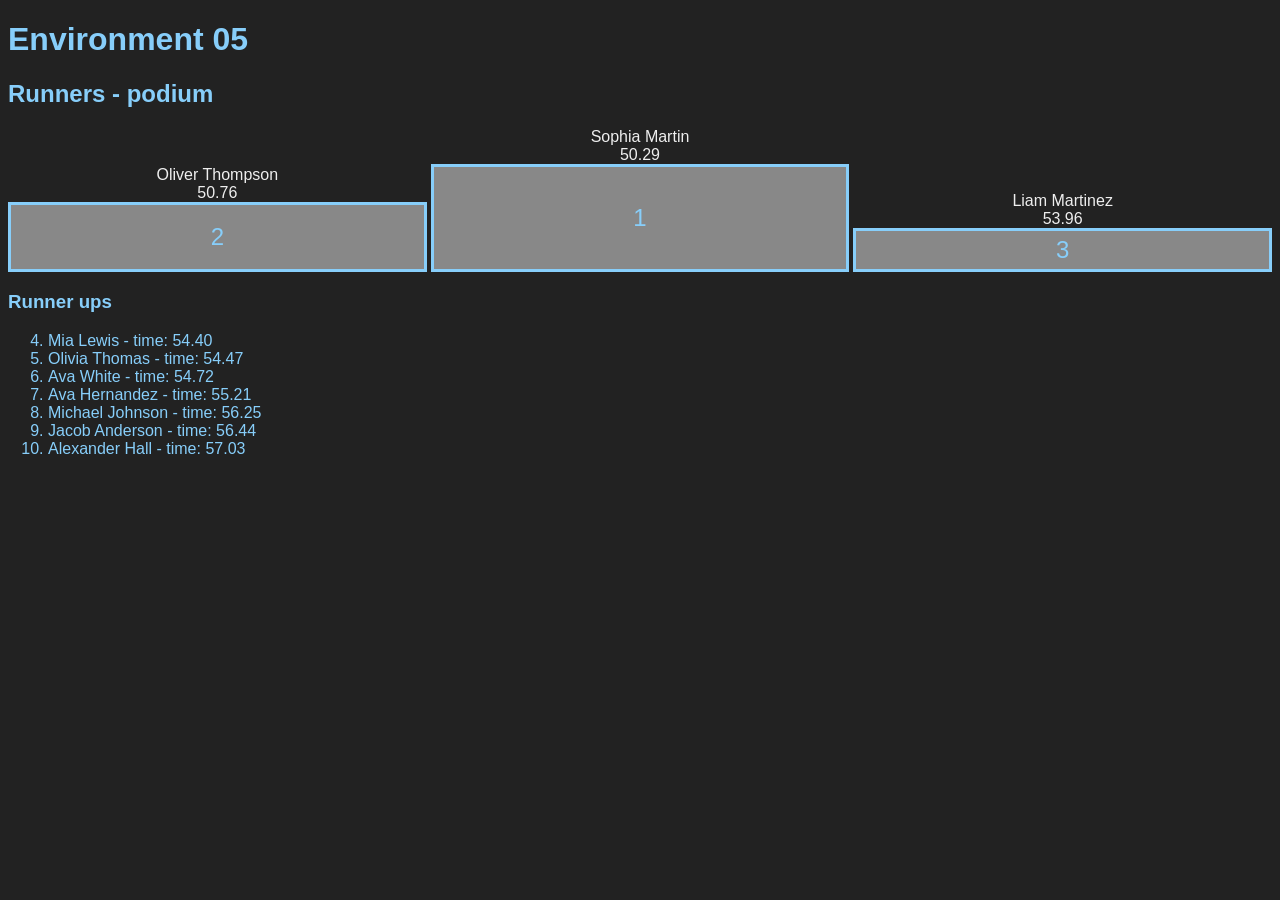
<file: environment-05/index.html>
<!DOCTYPE html>
<html lang="en">
    <head>
        <meta charset="UTF-8" />
        <meta http-equiv="X-UA-Compatible" content="IE=edge" />
        <meta name="viewport" content="width=device-width, initial-scale=1.0" />
        <title>Environment 05</title>
        <link rel="stylesheet" href="style.css" />
        <link rel="shortcut icon" href="../dat-js-logo.png" type="image/png" />
    </head>

    <body>
        <header>
            <h1>Environment 05</h1>
        </header>
        <main>
            <h2>Runners - podium</h2>
            <div id="podium">
                <div id="silver">
                    <p id="silver-name">Runner name</p>
                    <p id="silver-time">56</p>
                    <div class="podium">2</div>
                </div>
                <div id="gold">
                    <p id="gold-name">Another name</p>
                    <p id="gold-time">51</p>
                    <div class="podium">1</div>
                </div>
                <div id="bronze">
                    <p id="bronze-name">A name</p>
                    <p id="bronze-time">60</p>
                    <div class="podium">3</div>
                </div>
            </div>
            <h3>Runner ups</h3>
            <ol id="runnerups-list" start="4">
                <!-- <li>Runner 23 - time: 56</li> -->
            </ol>
        </main>
        <script src="script.js"></script>
    </body>
</html>
</file>
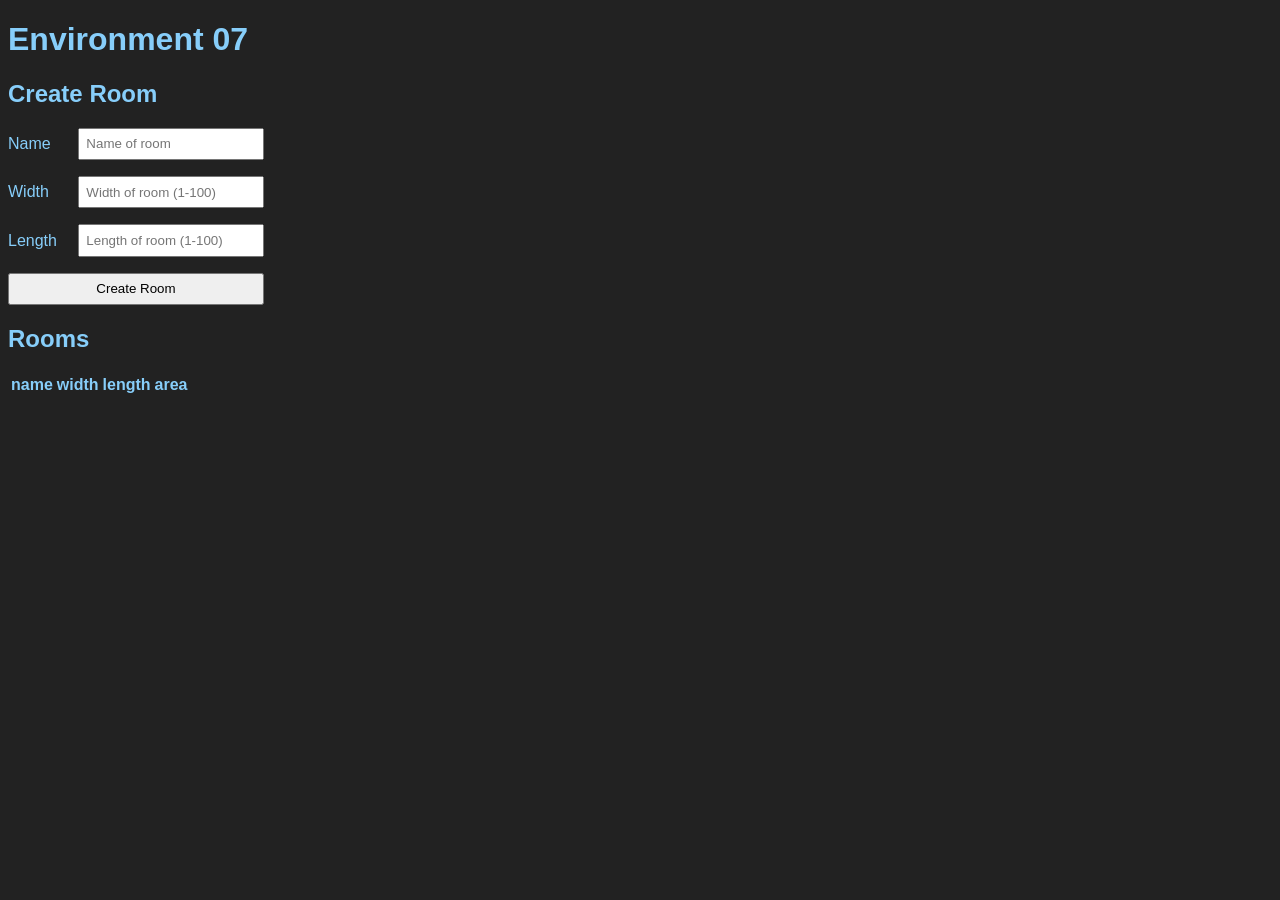
<file: environment-07/index.html>
<!DOCTYPE html>
<html lang="en">
    <head>
        <meta charset="UTF-8" />
        <meta http-equiv="X-UA-Compatible" content="IE=edge" />
        <meta name="viewport" content="width=device-width, initial-scale=1.0" />
        <title>Environment 07</title>
        <link rel="stylesheet" href="style.css" />
        <link rel="shortcut icon" href="../dat-js-logo.png" type="image/png" />
    </head>

    <body>
        <header>
            <h1>Environment 07</h1>
        </header>
        <main>
            <h2>Create Room</h2>
            <form id="create-room-form">
                <label for="name">Name</label>
                <input type="text" id="name" name="name" placeholder="Name of room" />
                <label for="width">Width</label>
                <input type="number" id="width" name="width" placeholder="Width of room (1-100)" />
                <label for="length">Length</label>
                <input type="number" id="length" name="length" placeholder="Length of room (1-100)" />

                <button>Create Room</button>
            </form>

            <h2>Rooms</h2>
            <table>
                <thead>
                    <tr>
                        <th>name</th>
                        <th>width</th>
                        <th>length</th>
                        <th>area</th>
                    </tr>
                </thead>
                <tbody id="rooms-table">
                    <!-- 
                    <tr>
                      <td>room.name</td>
                      <td>room.width</td>
                      <td>room.length</td>
                      <td>room.calculated area</td>
                    <tr>
                  -->
                </tbody>
            </table>
        </main>
        <script src="script.js"></script>
    </body>
</html>
</file>
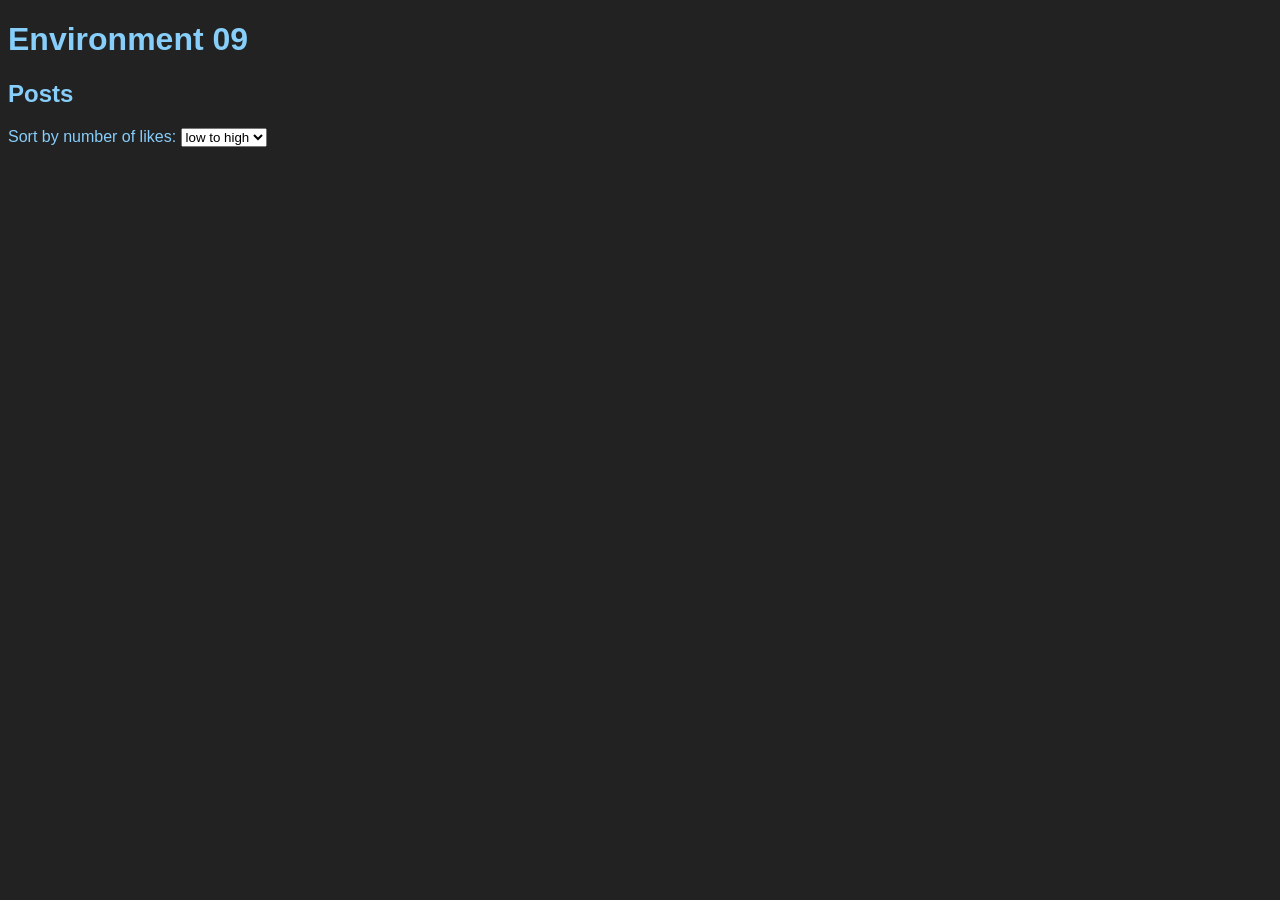
<file: environment-09/index.html>
<!DOCTYPE html>
<html lang="en">
    <head>
        <meta charset="UTF-8" />
        <meta http-equiv="X-UA-Compatible" content="IE=edge" />
        <meta name="viewport" content="width=device-width, initial-scale=1.0" />
        <title>Environment 09</title>
        <link rel="stylesheet" href="style.css" />
        <link rel="shortcut icon" href="../dat-js-logo.png" type="image/png" />
    </head>

    <body>
        <header>
            <h1>Environment 09</h1>
        </header>
        <main>
            <h2>Posts</h2>
            <form id="sort-form">
                <label for="sortorder">Sort by number of likes: </label>
                <select name="sortorder" id="sortorder">
                    <option value="ascending">low to high</option>
                    <option value="descending">high to low</option>
                </select>
            </form>
            <section id="posts-list">
                <!-- <article>
                    <img src="post.image" alt="post.caption" />
                    <h2>post.caption</h2>
                    <p>Likes: post.likes</p>
                </article> -->
            </section>
        </main>
        <script src="script.js"></script>
    </body>
</html>
</file>
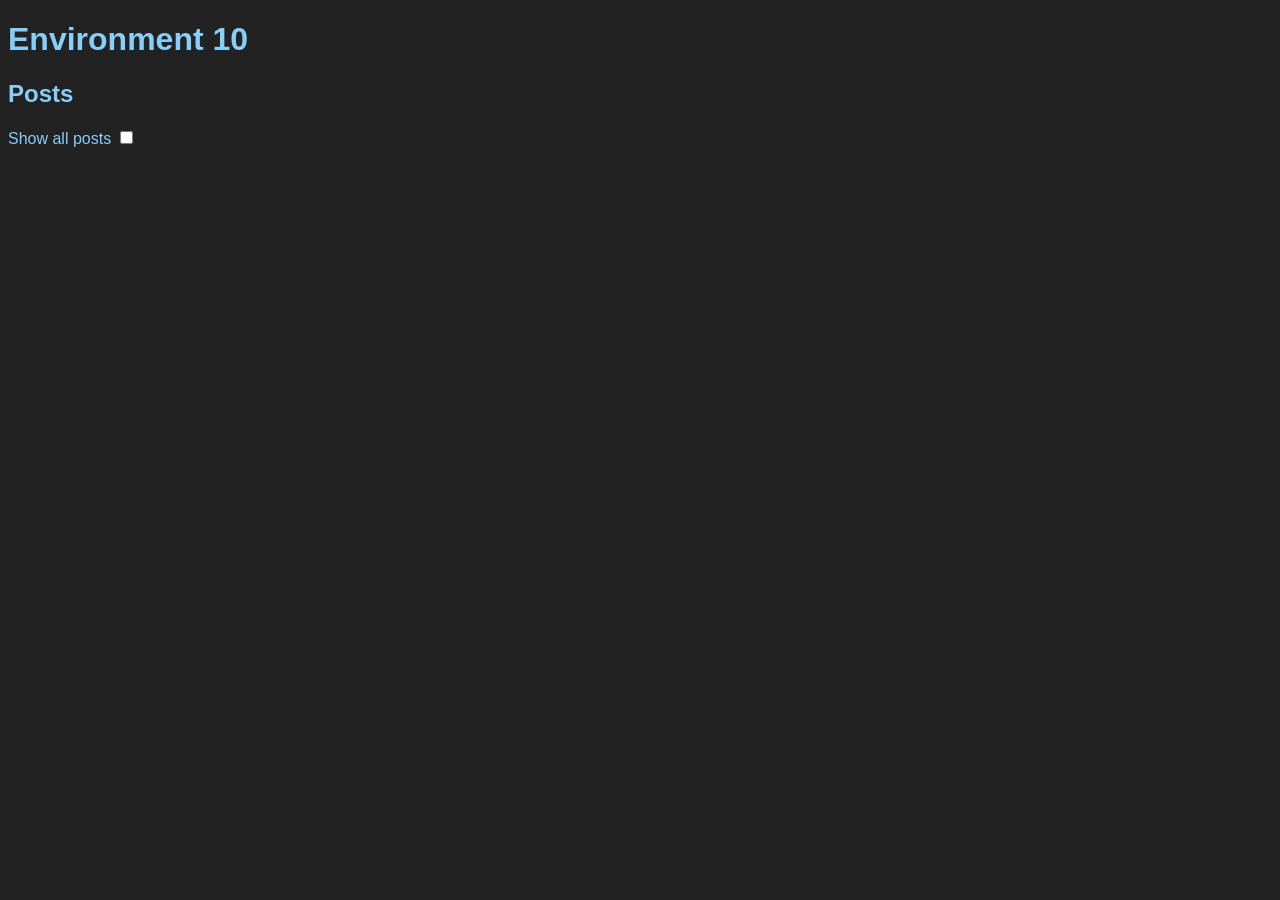
<file: environment-10/index.html>
<!DOCTYPE html>
<html lang="en">
    <head>
        <meta charset="UTF-8" />
        <meta http-equiv="X-UA-Compatible" content="IE=edge" />
        <meta name="viewport" content="width=device-width, initial-scale=1.0" />
        <title>Environment 10</title>
        <link rel="stylesheet" href="style.css" />
        <link rel="shortcut icon" href="../dat-js-logo.png" type="image/png" />
    </head>

    <body>
        <header>
            <h1>Environment 10</h1>
        </header>
        <main>
            <h2>Posts</h2>
            <form id="filter-form">
                <label for="all">Show all posts </label>
                <input type="checkbox" name="all" id="all" />
            </form>
            <section id="posts-list">
                <!-- <article>
                    <img src="post.image" alt="post.caption" />
                    <h2>post.caption</h2>
                    <p>Likes: post.likes</p>
                </article> -->
            </section>
        </main>
        <script src="script.js"></script>
    </body>
</html>
</file>
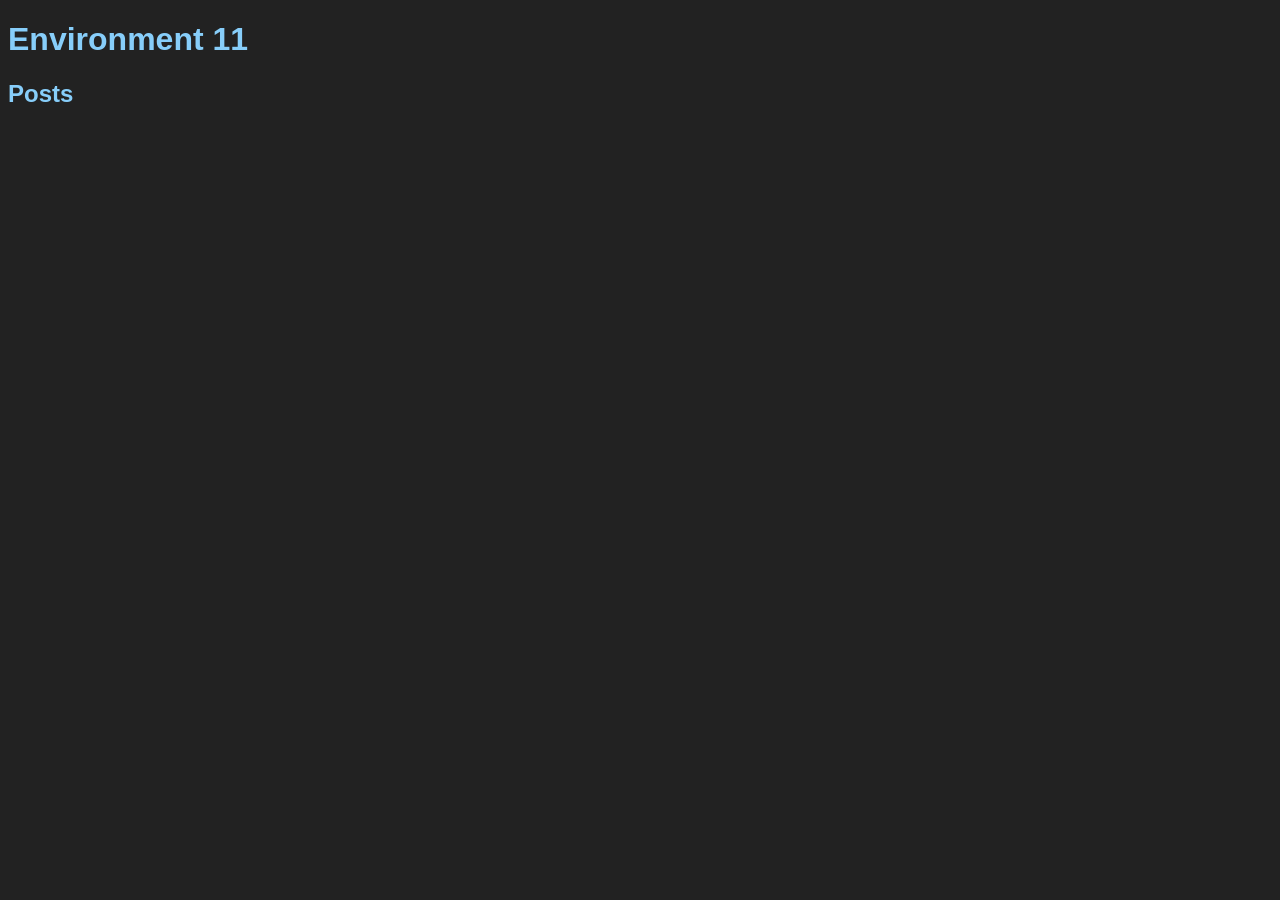
<file: environment-11/index.html>
<!DOCTYPE html>
<html lang="en">
    <head>
        <meta charset="UTF-8" />
        <meta http-equiv="X-UA-Compatible" content="IE=edge" />
        <meta name="viewport" content="width=device-width, initial-scale=1.0" />
        <title>Environment 11</title>
        <link rel="stylesheet" href="style.css" />
        <link rel="shortcut icon" href="../dat-js-logo.png" type="image/png" />
    </head>

    <body>
        <header>
            <h1>Environment 11</h1>
        </header>
        <main>
            <h2>Posts</h2>
            <section id="posts-list">
                <!-- <article>
                    <img src="post.image" alt="post.caption" />
                    <h2>post.caption</h2>
                    <p>Likes: post.likes</p>
                </article> -->
            </section>
        </main>
        <script src="script.js"></script>
    </body>
</html>
</file>
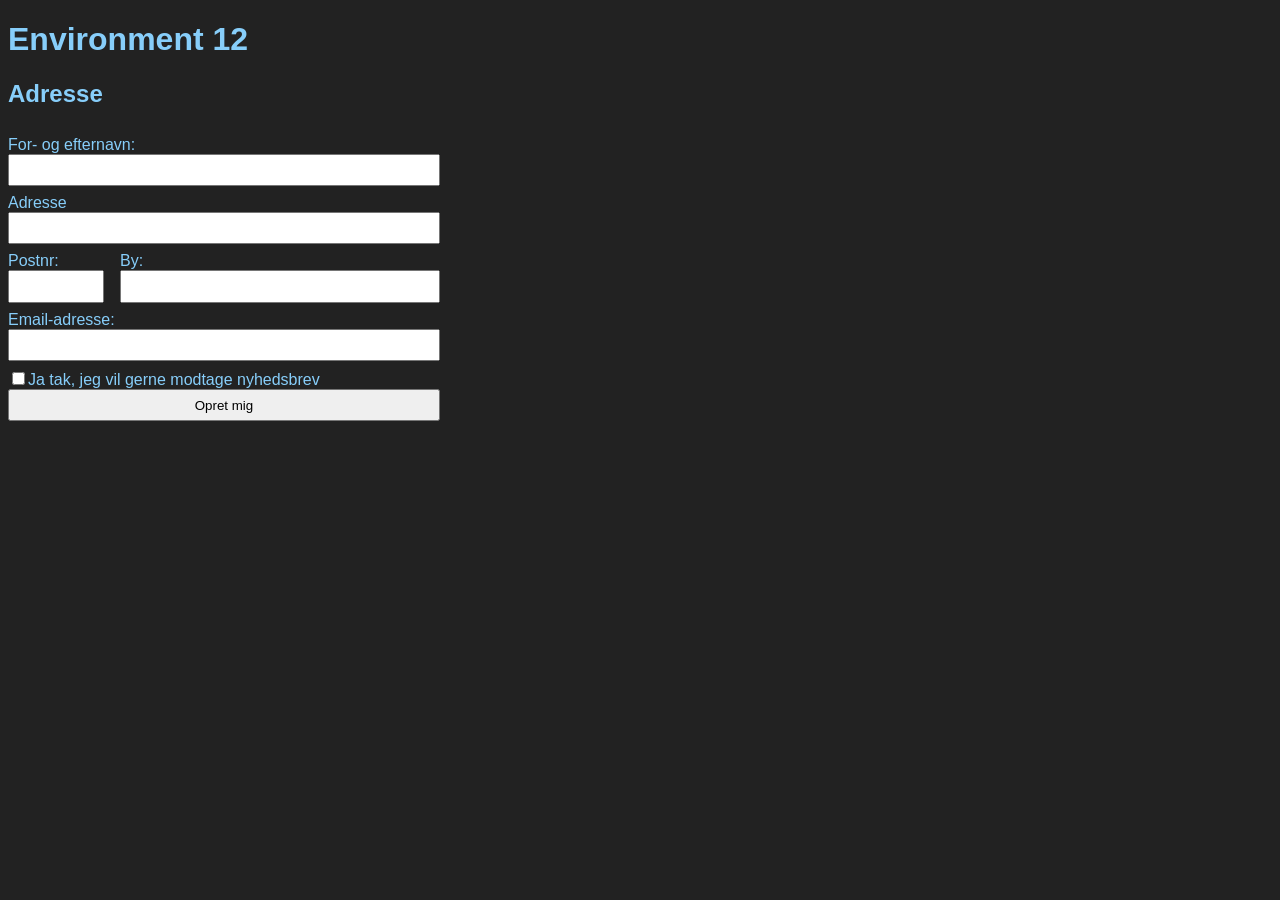
<file: environment-12/index.html>
<!DOCTYPE html>
<html lang="en">
    <head>
        <meta charset="UTF-8" />
        <meta http-equiv="X-UA-Compatible" content="IE=edge" />
        <meta name="viewport" content="width=device-width, initial-scale=1.0" />
        <title>Environment-12</title>
        <link rel="stylesheet" href="style.css" />
        <link rel="shortcut icon" href="../dat-js-logo.png" type="image/png" />
    </head>
    <body>
        <header>
            <h1>Environment 12</h1>
        </header>
        <main>
            <h2>Adresse</h2>
            <form id="address-form">
                <label for="navn">For- og efternavn:</label>
                <input type="text" id="navn" name="navn" required />

                <label for="adresse">Adresse</label>
                <input type="text" id="adresse" name="adresse" required />

                <label for="postnr" id="postnr-label">Postnr:</label>
                <input type="text" id="postnr" name="postnr" required />

                <label for="by" id="by-label">By:</label>
                <input type="text" id="by" name="by" tabindex="-1" required />

                <label for="email">Email-adresse:</label>
                <input type="email" id="email" name="email" />

                <label for="nyhedsbrev">
                    <input type="checkbox" name="nyhedsbrev" id="nyhedsbrev" />Ja tak, jeg vil gerne modtage nyhedsbrev
                </label>

                <button>Opret mig</button>
            </form>
        </main>

        <script src="script.js"></script>
    </body>
</html>
</file>
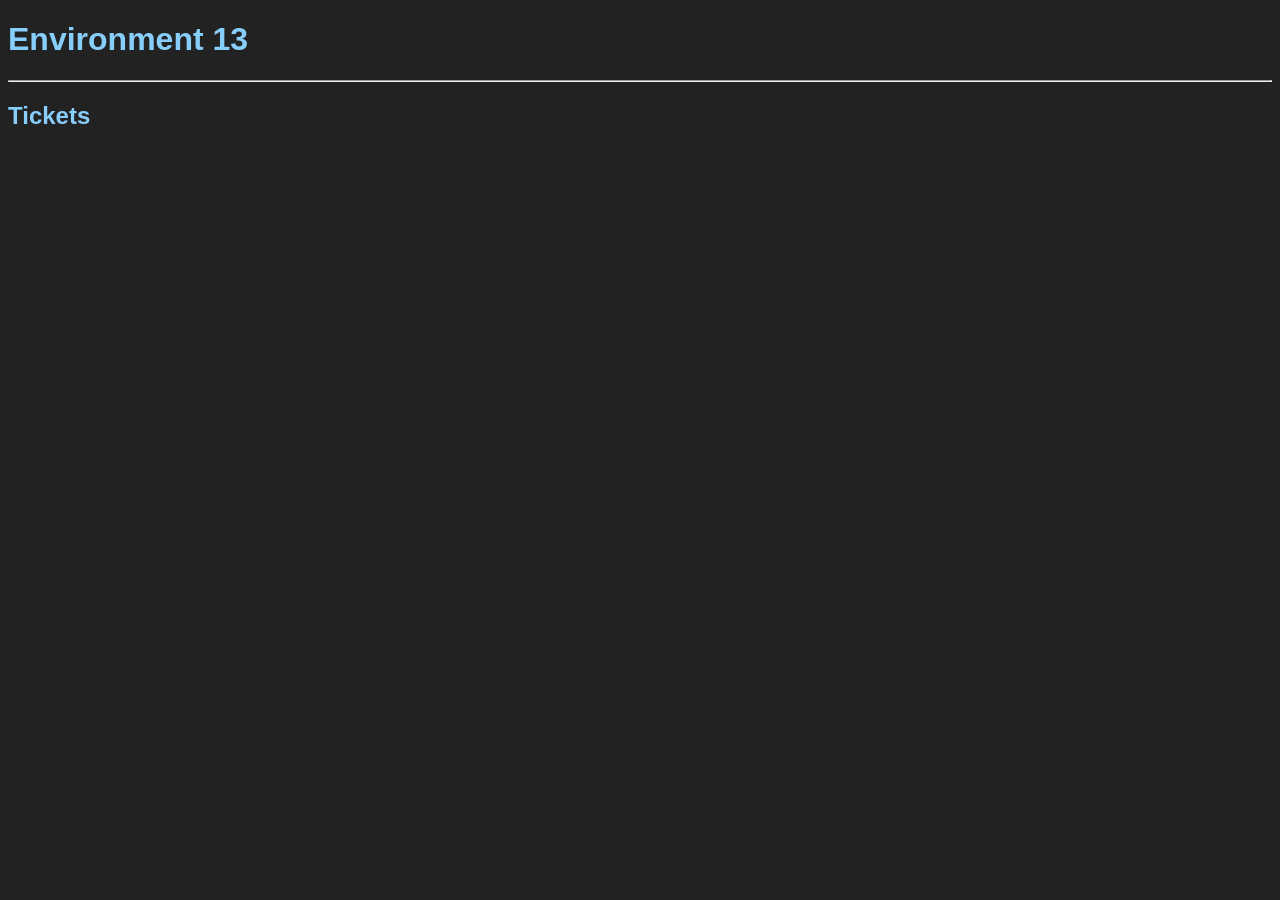
<file: environment-13/index.html>
<!DOCTYPE html>
<html lang="en">
    <head>
        <meta charset="UTF-8" />
        <meta http-equiv="X-UA-Compatible" content="IE=edge" />
        <meta name="viewport" content="width=device-width, initial-scale=1.0" />
        <title>Environment-13</title>
        <link rel="stylesheet" href="style.css" />
        <link rel="shortcut icon" href="../dat-js-logo.png" type="image/png" />
    </head>

    <body>
        <h1>Environment 13</h1>
        <hr />
        <main>
            <h2>Tickets</h2>
            <section id="tickets-list">
                <!--
                <article>
                    <h3>ticket.eventName</h3>
                    <p class="ticketid">id: ticket.id</p>
                    <button>Use</button>
                </article>
                -->
            </section>
        </main>

        <script src="script.js"></script>
    </body>
</html>
</file>
<file: environment-05/style.css>
body {
    font-family: Arial, Helvetica, sans-serif;
    background-color: #222;
    color: lightskyblue;
}

#podium {
    display: grid;
    grid-template-columns: 1fr 1fr 1fr;
    gap: 4px;
    align-items: end;
    text-align: center;
}
#podium p {
    margin: 0;
    color: #eee;
}

.podium {
    border: 3px solid lightskyblue;
    align-self: flex-end;
    display: flex;
    justify-content: center;
    align-items: center;
    font-size: 150%;
    background-color: #888;
}
#silver .podium {
    height: 5vw;
}

#gold .podium {
    height: 8vw;
}
#bronze .podium {
    height: 3vw;
}
</file>
<file: environment-07/style.css>
body {
    font-family: Arial, Helvetica, sans-serif;
    background-color: #222;
    color: lightskyblue;
}

form {
    display: grid;
    grid-template-columns: 1fr 1fr;
    gap: 1em 0em;
    max-width: 16em;
    align-items: center;
}

form button {
    grid-column: 1 / 3;
}

form input[type=checkbox] {
    justify-self: left;
}

button,
input {
    padding: 0.5em;
}
</file>
<file: environment-09/style.css>
body {
    font-family: Arial, Helvetica, sans-serif;
    background-color: #222;
    color: lightskyblue;
}

section {
    display: grid;
    grid-template-columns: 1fr 1fr 1fr;
    gap: 1em;
    padding: 1em;
}

img {
    width: 100%;
    height: 200px;
    object-fit: cover;
}
</file>
<file: environment-10/style.css>
body {
    font-family: Arial, Helvetica, sans-serif;
    background-color: #222;
    color: lightskyblue;
}

section {
    display: grid;
    grid-template-columns: 1fr 1fr 1fr;
    gap: 1em;
    padding: 1em;
}

img {
    width: 100%;
    height: 200px;
    object-fit: cover;
}
</file>
<file: environment-11/style.css>
body {
    font-family: Arial, Helvetica, sans-serif;
    background-color: #222;
    color: lightskyblue;
}

section {
    display: grid;
    grid-template-columns: 1fr 1fr 1fr;
    gap: 1em;
    padding: 1em;
}

img {
    width: 100%;
    height: 200px;
    object-fit: cover;
}
</file>
<file: environment-12/style.css>
body {
    font-family: Arial, Helvetica, sans-serif;
    background-color: #222;
    color: lightskyblue;
}

form {
    display: grid;
    grid-template-columns: 6em 1em 20em;
    align-items: center;
}

form button {
    grid-column: 1 / 4;
}

form label {
    grid-column: 1 / 4;
    margin-top: .5em;
}

form input {
    grid-column: 1 / 4;
}


form #postnr-label,
form #postnr {
    grid-column: 1 / 2;
}

form #by-label {
    grid-area: 5 / 3;
}

form #by {
    grid-area: 6 / 3;
}

form input[type=checkbox] {
    justify-self: left;
}

button,
input {
    padding: 0.5em;
}
</file>
<file: environment-13/style.css>
body {
    font-family: Arial, Helvetica, sans-serif;
    background-color: #222;
    color: lightskyblue;
}

#tickets-list {
    display: grid;
    grid-template-columns: 1fr 1fr 1fr;
    gap: 1em;
    padding: 1em;
}

.ticketid {
    font-size: 70%;
}
</file>
